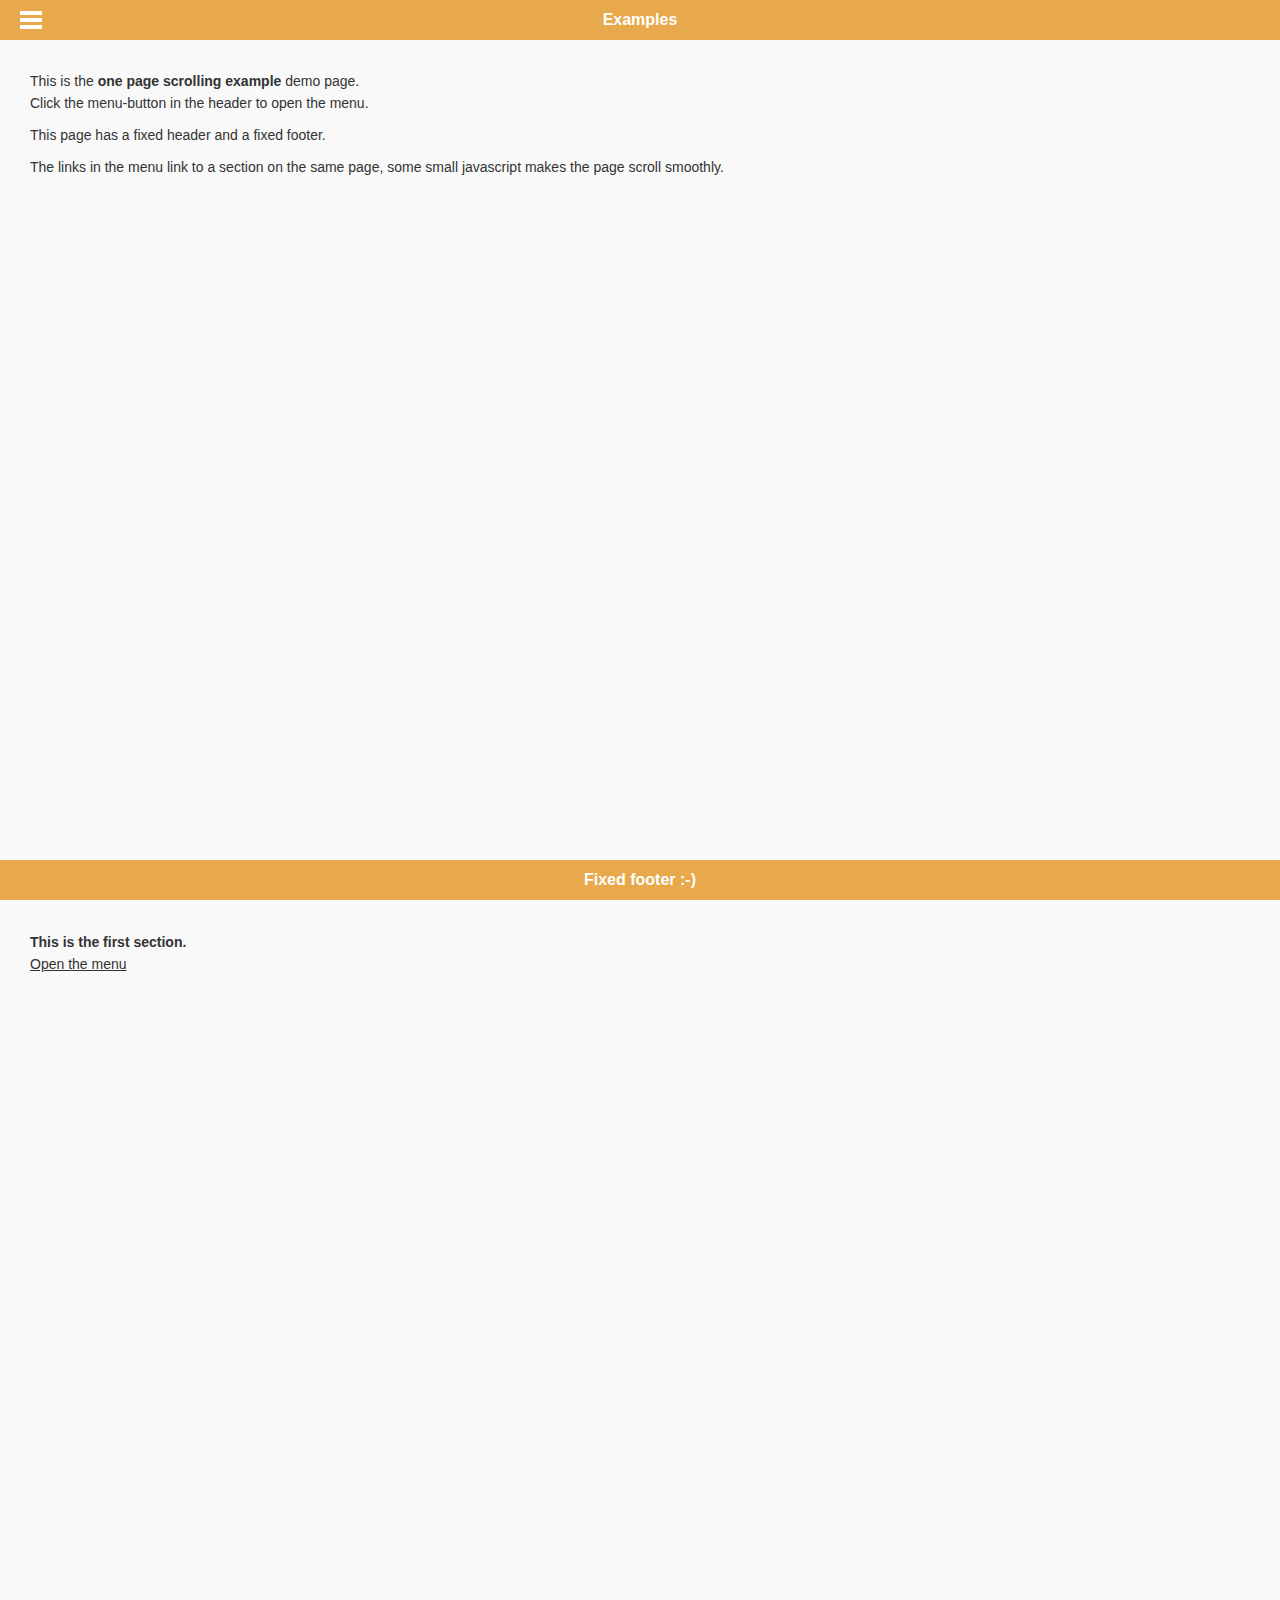
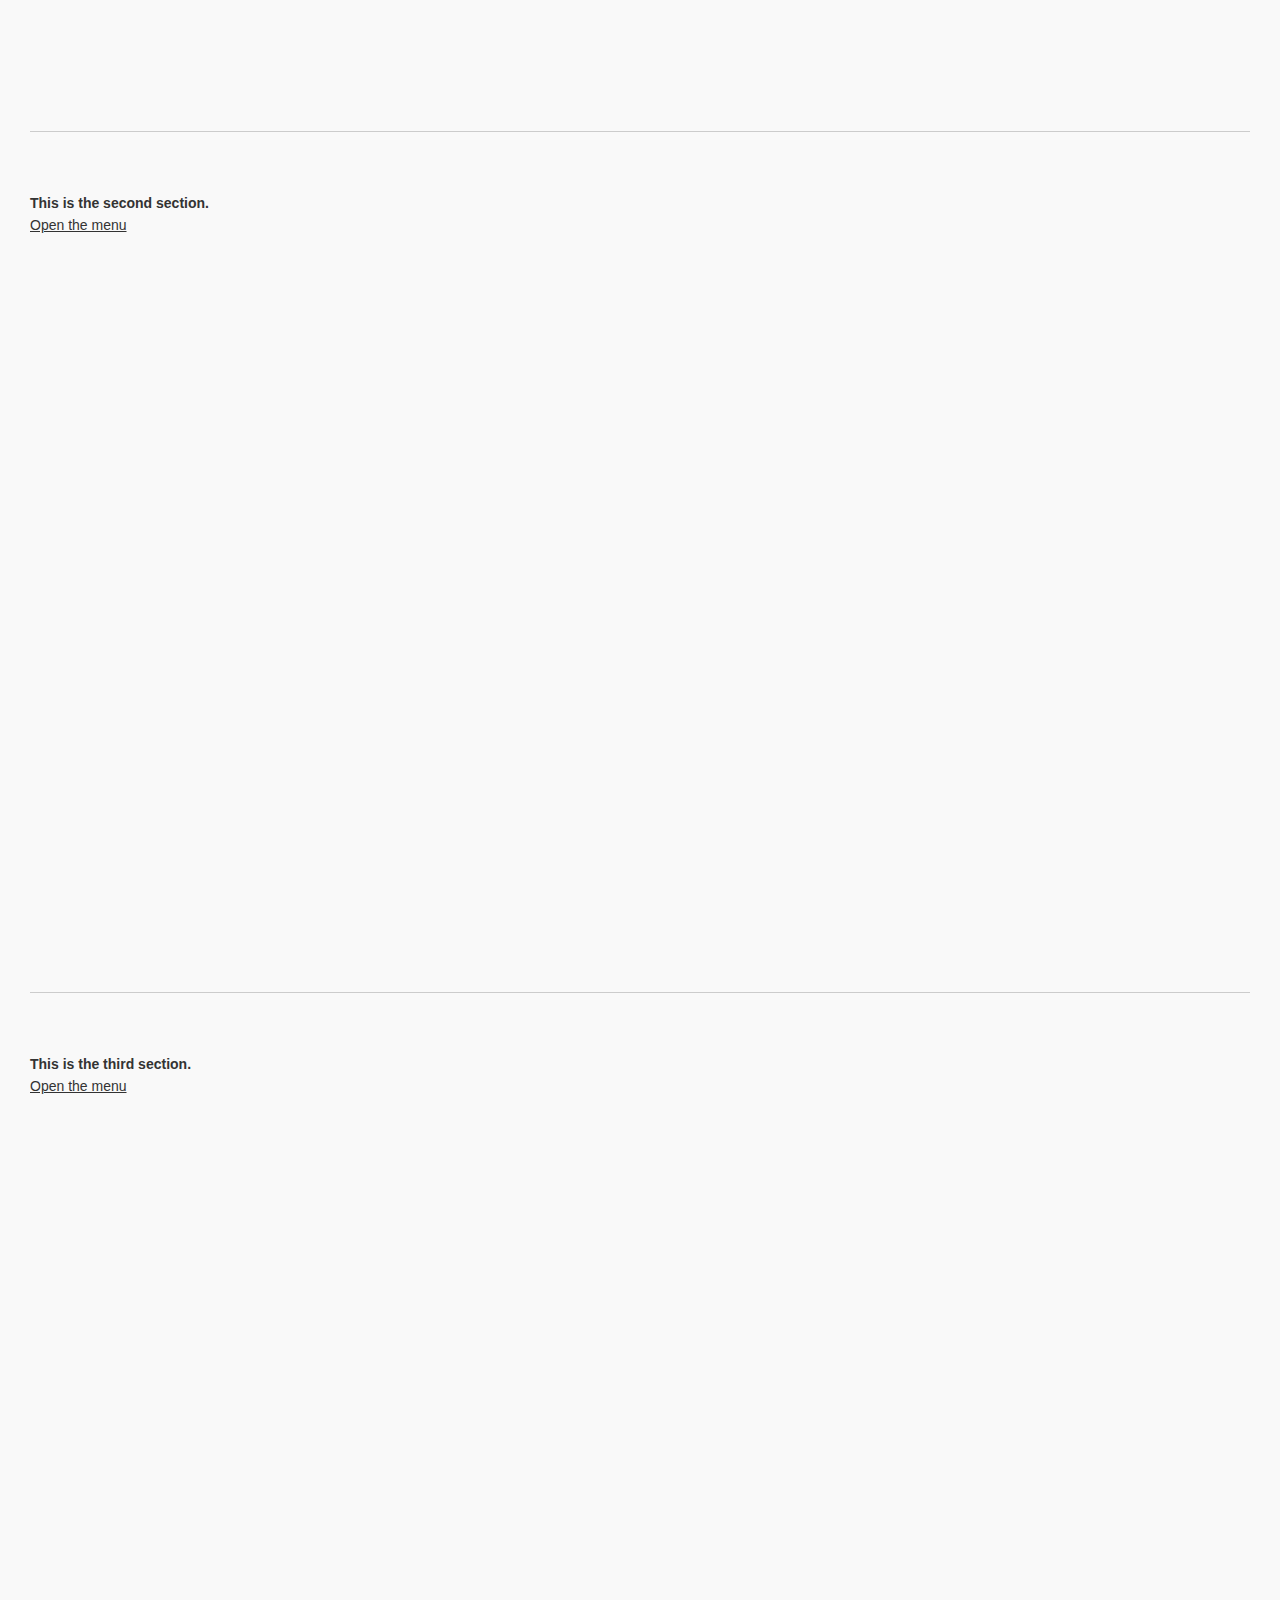
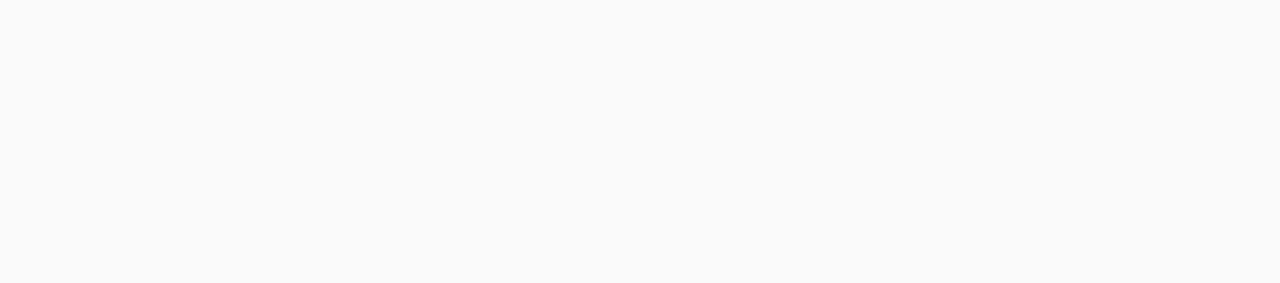
<file: FacebookTest/assets/www/onepage.html>
<!DOCTYPE html>
<html>
	<head>
		<meta http-equiv="content-type" content="text/html;charset=iso-8859-1" />
		<meta name="author" content="www.frebsite.nl" />
		<meta name="viewport" content="width=device-width initial-scale=1.0 maximum-scale=1.0 user-scalable=yes" />

		<title>jQuery.mmenu - Examples</title>

		<link type="text/css" rel="stylesheet" href="css/demo.css" />
		<link type="text/css" rel="stylesheet" href="css/jquery.mmenu.all.css" />
		
		<!-- for the one page -->
		<style type="text/css">
			#intro,
			#first,
			#second,
			#third
			{
				height: 800px;
			}
			#intro
			{
				padding-top: 40px;
			}
			#first,
			#second,
			#third
			{
				border-top: 1px solid #ccc;
				padding-top: 60px;
			}
		</style>
		
		<!-- for the fixed header -->
		<style type="text/css">
			#header,
			#footer
			{
				position: fixed;
				width: 100%;

				-webkit-box-sizing: border-box;
				-moz-box-sizing: border-box;
				-ms-box-sizing: border-box;
				-o-box-sizing: border-box;
				box-sizing: border-box;
			}
		</style>
		
		<script type="text/javascript" src="http://ajax.googleapis.com/ajax/libs/jquery/1.7.2/jquery.min.js"></script>
		<script type="text/javascript" src="js/jquery.mmenu.js"></script>
		<script type="text/javascript">
			$(function() {
				var $menu = $('nav#menu'),
					$html = $('html, body');

				$menu.mmenu();
				$menu.find( 'li > a' ).on(
					'click',
					function()
					{
						var href = $(this).attr( 'href' );

						//	if the clicked link is linked to an anchor, scroll the page to that anchor 
						if ( href.slice( 0, 1 ) == '#' )
						{
							$menu.one(
								'closed.mm',
								function()
								{
									setTimeout(
										function()
										{
											$html.animate({
												scrollTop: $( href ).offset().top
											});	
										}, 10
									);	
								}
							);						
						}
					}
				);
			});
		</script>
	</head>
	<body>
		<div id="page">
			<div id="header" class="mm-fixed-top">
				<a href="#menu"></a>
				Examples
			</div>
			<div id="content">
				<div id="intro">
					<p>This is the <strong>one page scrolling example</strong> demo page.<br />
						Click the menu-button in the header to open the menu.</p>
	
					<p>This page has a fixed header and a fixed footer.</p>
					<p>The links in the menu link to a section on the same page, some small javascript makes the page scroll smoothly.</p>
				</div>
				<div id="first">
					<p><strong>This is the first section.</strong><br />
						<a href="#menu">Open the menu</a></p>
				</div>
				<div id="second">
					<p><strong>This is the second section.</strong><br />
						<a href="#menu">Open the menu</a></p>
				</div>
				<div id="third">
					<p><strong>This is the third section.</strong><br />
						<a href="#menu">Open the menu</a></p>
				</div>
			</div>
			<div id="footer" class="mm-fixed-bottom">
				Fixed footer :-)
			</div>
			<nav id="menu">
				<ul>
					<li><a href="index.html">Introduction</a></li>
					<li><a href="#first">First section</a></li>
					<li><a href="#second">Second section</a></li>
					<li><a href="#third">Third section</a></li>
					<li><a href="tel:+1-800-555-1234">call this number</a></li>
				</ul>
			</nav>
		</div>
	</body>
</html>
</file>
<file: FacebookTest/assets/www/css/demo.css>
html, body
{
	padding: 0;
	margin: 0;
}
body {
	background-color: #f9f9f9;
	font-family: Arial, Helvetica, Verdana;
	font-size: 14px;
	line-height: 22px;
	color: #333;
	-webkit-text-size-adjust: none;
}
body *
{
	text-shadow: none;
}
h1, h2, h3, h4, h5, h6
{
	line-height: 1;
	color: #330;
	font-weight: bold;
	margin: 20px 0 10px 0;
}
h1, h2, h3
{
	font-size: 18px;
}
h4, h5, h6
{
	font-size: 16px;
}
p
{
	margin: 0 0 10px 0;
}
a, a:link, a:active, a:visited, a:hover
{
	color: #333;
	text-decoration: underline;
}
pre
{
	font-size: 12px;
	width: 100%;
	overflow: auto;
	-webkit-overflow-scrolling: touch;
}
#page nav
{
	display: none;
}

#header,
.header,
#footer
{
	background: #E7A94B;
	width: 100%;
	font-size: 16px;
	font-weight: bold;
	color: #fff;
	text-align: center;
	line-height: 40px;
	height: 40px;
	padding: 0 50px;
}
#header a,
.header a
{
	background: center center no-repeat transparent;
	background-image: url( [data-uri] );

	display: block;
	width: 40px;
	height: 40px;
	position: absolute;
	top: 0;
	left: 10px;
}
#header a.friends,
.header a.friends
{
	background-image: url([data-uri]);
}
#header a.right,
.header a.right
{
	left: auto;
	right: 10px;
}
#content,
.content
{
	padding: 30px;
}



span.stars, span.stars span {
    display: block;
    background: url(stars.png) 0 -16px repeat-x;
    width: 80px;
    height: 16px;
}

span.stars span {
    background-position: 0 0;
}


#LoginBackgroundPopup{  
display:none;  
position:fixed;  
_position:absolute; /* hack for internet explorer 6*/  
height:100%;  
width:100%;  
top:0;  
left:0;  
background:#000000;  
border:1px solid #cecece;  
z-index:1;  
} 
#popupLogin{  
display:none;  
position:fixed;  
_position:absolute; /* hack for internet explorer 6*/  
height:384px;  
width:408px; 
top:50%;
left:50%;      
background:#FFFFFF;  
border:2px solid #cecece;  
z-index:2;  
padding:12px;  
font-size:13px;  
}  

		/* 
	author: istockphp.com
*/
#backgroundPopup { 
	z-index:1;
	position: fixed;
	display:none;
	height:100%;
	width:100%;
	background:#000000;	
	top:0px;  
	left:0px;
}
#toPopup {
	font-family: "lucida grande",tahoma,verdana,arial,sans-serif;
    background: none repeat scroll 0 0 #FFFFFF;
    border: 10px solid #ccc;
    border-radius: 3px 3px 3px 3px;
    color: #333333;
    display: none;
	font-size: 14px;
    position: fixed;
    top: 20%;
    width: 70%;
    z-index: 2;
}
div.loader {
    background: url("loading.gif") no-repeat scroll 0 0 transparent;
    height: 32px;
    width: 32px;
	display: none;
	z-index: 9999;
	top: 40%;
	left: 50%;
	position: absolute;
	margin-left: -10px;
}
div.close {
    background: url("closebox.png") no-repeat scroll 0 0 transparent;
    bottom: 24px;
    cursor: pointer;
    float: right;
    height: 30px;
    left: 27px;
    position: relative;
    width: 30px;
}
span.ecs_tooltip {
    background: none repeat scroll 0 0 #000000;
    border-radius: 2px 2px 2px 2px;
    color: #FFFFFF;
    display: none;
    font-size: 11px;
    height: 16px;
    opacity: 0.7;
    padding: 4px 3px 2px 5px;
    position: absolute;
    right: -62px;
    text-align: center;
    top: -51px;
    width: 93px;
}
span.arrow {
    border-left: 5px solid transparent;
    border-right: 5px solid transparent;
    border-top: 7px solid #000000;
    display: block;
    height: 1px;
    left: 40px;
    position: relative;
    top: 3px;
    width: 1px;
}
div#popup_content {
    margin: 4px 7px;
}
</file>
